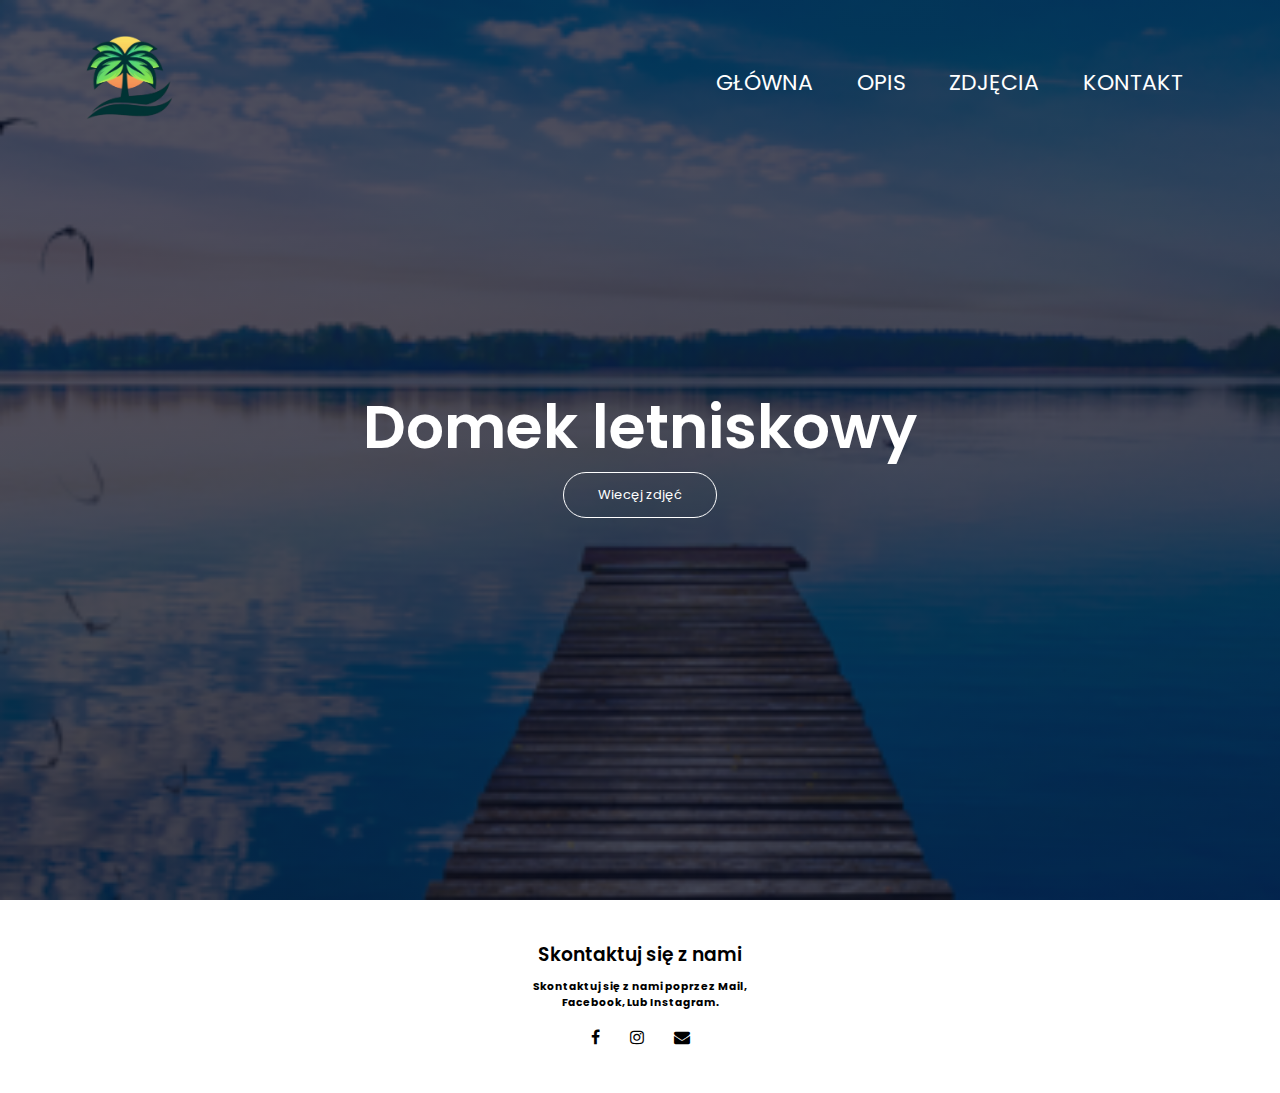
<file: index.html>
<!DOCTYPE html>
<html>
    <head>
        <meta name="viewport" content="with=device-width, initial-scale=1.0">
        <title>Moja strona</title>
        <link rel="stylesheet" href="style.css">
        <link rel="preconnect" href="https://fonts.gstatic.com">
        <link href="https://fonts.googleapis.com/css2?family=Poppins:wght@100;200;300;400;600;700&display=swap"
        rel="stylesheet">
        <link rel="stylesheet" href="https://stackpath.bootstrapcdn.com/font-awesome/4.7.0/css/font-awesome.min.css">
    </head>
    <body>
        <section class="header">
            <nav>
                <a href="index.html"><img src="obrazy/logo.png"></a>
                <div class="nav-links" id="navLinks">
                    <i class="fa fa-times" onclick="hideMenu()"></i>
                    <ul>
                        <li><a href="">GŁÓWNA</a></li>
                        <li><a href="about.html">OPIS</a></li>
                        <li><a href="">ZDJĘCIA</a></li>
                        <li><a href="">KONTAKT</a></li>
                    </ul>

                </div>
                <i class="fa fa-bars" onclick="showMenu()"></i>
            </nav>
            <div class="text-box">
                <h1>Domek letniskowy</h1>
                <a href="" class="hero-btn">Wiecęj zdjęć</a>
            </div>





        </section>
        <section class="footer">
            <h3>Skontaktuj się z nami</h3>
            <h6>Skontaktuj się z nami poprzez Mail, <br>Facebook, Lub Instagram.</h6>
            <div class="icons">
                <a href="https://www.facebook.com/profile.php?id=100072189762278"><i class="fa fa-facebook"></i></a>
                <a href="https://www.instagram.com/domekletniskowygoldap/"><i class="fa fa-instagram"></i></a>
                <a href="https://mail.google.com/mail/u/2/#inbox?compose=GTvVlcSHvZzXqJhbcVzffpslkJgrbNwqcKxlKMzrKvpcNmgnscBNHWDfQZxxVQrHCrmpzXBLRvNWM"><i class="fa fa-envelope"></i></a>
            </div>
        </section>
        
        
        <script>
            var navLinks = document.getElementById("navLinks");
            function showMenu(){
                navLinks.style.right = "0";
            }
            function hideMenu(){
                navLinks.style.right = "-200px";
            }
        </script>

    </body>
</html>
</file>
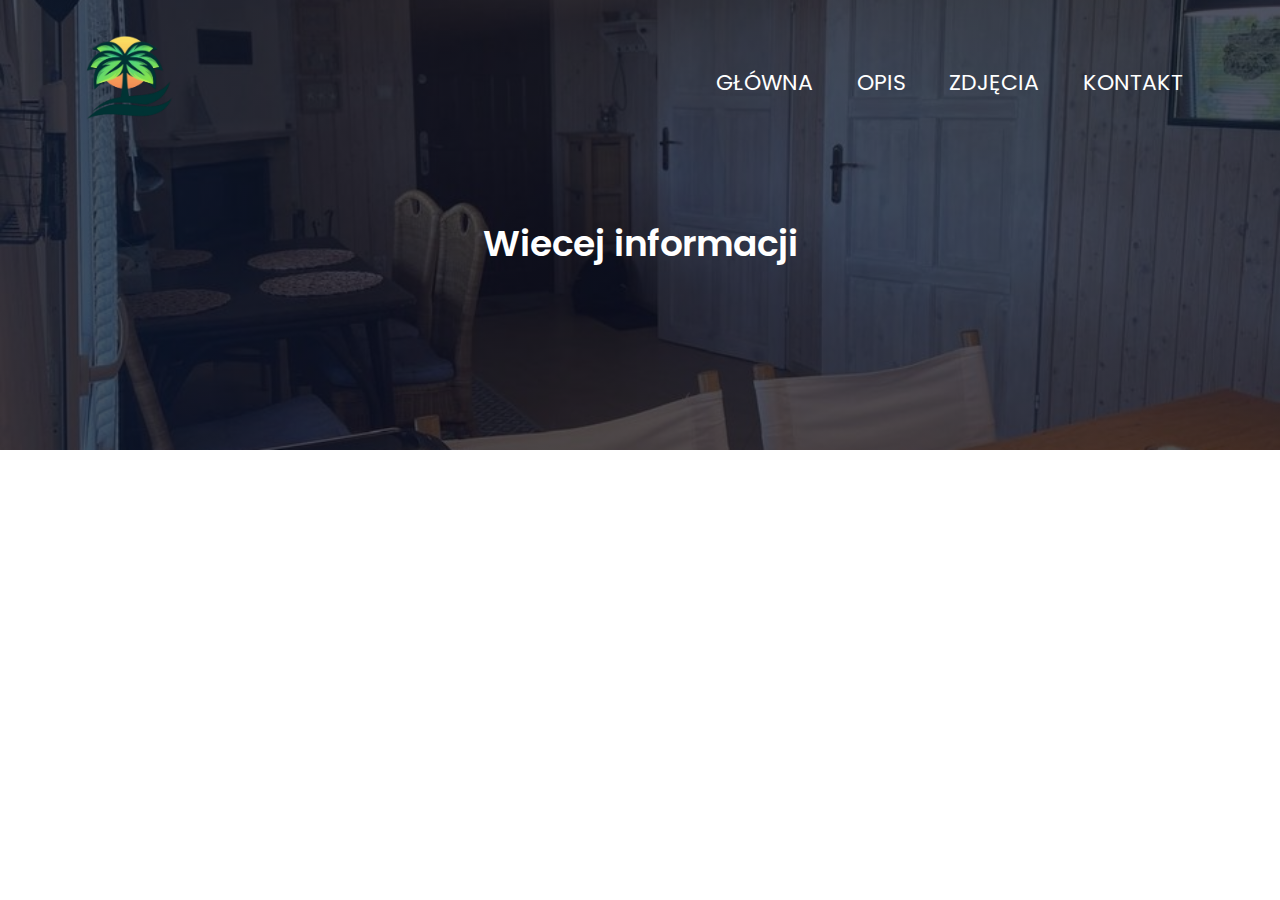
<file: about.html>
<!DOCTYPE html>
<html>
    <head>
        <meta name="viewport" content="with=device-width, initial-scale=1.0">
        <title>Moja strona</title>
        <link rel="stylesheet" href="style.css">
        <link rel="preconnect" href="https://fonts.gstatic.com">
        <link href="https://fonts.googleapis.com/css2?family=Poppins:wght@100;200;300;400;600;700&display=swap"
        rel="stylesheet">
        <link rel="stylesheet" href="https://stackpath.bootstrapcdn.com/font-awesome/4.7.0/css/font-awesome.min.css">
    </head>
    <body>
        <section class="sub-header">
            <nav>
                <a href="index.html"><img src="obrazy/logo.png"></a>
                <div class="nav-links" id="navLinks">
                    <i class="fa fa-times" onclick="hideMenu()"></i>
                    <ul>
                        <li><a href="index.html">GŁÓWNA</a></li>
                        <li><a href="">OPIS</a></li>
                        <li><a href="">ZDJĘCIA</a></li>
                        <li><a href="">KONTAKT</a></li>
                    </ul>

                </div>
                <i class="fa fa-bars" onclick="showMenu()"></i>
            </nav>
            <h1>Wiecej informacji</h1>





        </section>
        <script>
            var navLinks = document.getElementById("navLinks");
            function showMenu(){
                navLinks.style.right = "0";
            }
            function hideMenu(){
                navLinks.style.right = "-200px";
            }
        </script>

    </body>
</html>
</file>
<file: style.css>
*{
    margin: 0;
    padding: 0;
    font-family: 'Poppins', sans-serif;
}
.header{
    min-height: 100vh;
    width: 100%;
    background-image: linear-gradient(rgba(4,9,30,0.7),rgba(4,9,30,0.7)),url(obrazy/banner.png);
    background-position: center;
    background-size: cover;
    position: relative;
}
nav{
    display: flex;
    padding: 2% 6%;
    justify-content: space-between;
    align-items: center;
}
nav img{
    width: 100px;
}
.nav-links{
    flex: 1;
    text-align: right;
}
.nav-links ul li{
    list-style: none;
    display: inline-block;
    padding: 8px 20px;
    position: relative;
}
.nav-links ul li a{
    color: #fff;
    text-decoration: none;
    font-size: 22px;
}
.nav-links ul li::after{
    content: '';
    width: 0%;
    height: 1px;
    background: #fff;
    display: block;
    margin: auto;
    transition: 0.5s;
}
.nav-links ul li:hover::after{
    width: 100%;
}
.text-box{
    width: 100%;
    color: #fff;
    position: absolute;
    top: 50%;
    left: 50%;
    transform: translate(-50%,-50%);
    text-align: center;
}
.text-box h1{
    font-size: 60px;
}
.hero-btn{
    display: inline-block;
    text-decoration: none;
    color: #fff;
    border: 1px solid #fff;
    padding: 12px 34px;
    font-size: 13px;
    background: transparent;
    border-radius: 50px;
    position: relative;
    transition: 0.1s;
}
.hero-btn:hover{
    border: 1px solid #adadad;
    background: #adadad;
}
nav .fa{
    display: none;
}
@media(max-width: 700px){
    .text-box h1{
        font-size: 20px;
    }
    .nav-links ul li{
        display: block;
    }
    .nav-links{
        position: absolute;
        background: #adadad;
        height: 100vh;
        width: 200px;
        top: 0;
        right: -200px;
        text-align: left;
        z-index: 2;
        transition: 0.5s;
    }
    nav .fa{
        display: block;
        color: #fff;
        margin: 10px;
        font-size: 22px;
        cursor: pointer;
    }
    .nav-links ul{
        padding: 30px;
    }
}
.course{
    width: 80%;
    margin: auto;
    text-align: center;
    padding-top: 100px;
}
h1{
    font-size: 36px;
    font-weight: 600;
}
p{
    color: #000;
    font-size: 14px;
    font-weight: 300;
    line-height: 22px;
    padding: 10px;
}
.row{
    margin: 5%;
    display: flex;
    justify-content: space-between;
}
.course-col{
    flex-basis: 31%;
    background: #8c8c8c;
    border-radius: 7px;
    margin-bottom: 5%;
    padding: 20px 12px;
    box-sizing: border-box;
    transition: 0.5s;
}
h3{
    text-align: center;
    font-weight: 600;
    margin: 10px 0;
}
.course-col:hover{
    box-shadow: 0 0 20px 0px rgba(0,0,0,0.2);
}
@media(max-width: 700px){
    .row{
        flex-direction: column;
    }
}
.campus{
    width: 80%;
    margin: auto;
    text-align: center;
    padding-top: 50px;
}
.campus-col{
    flex-basis: 32%;
    border-radius: 10px;
    margin-bottom: 30px;
    position: relative;
    overflow: hidden;
    transition: 0.5s
}
.campus-col:hover{
    box-shadow: 0 0 20px 0px rgba(0,0,0,0.7);
}
.campus-col img{
    width: 100%;
    display: block;
}
.layer{
    background: transparent;
    height: 100%;
    width: 100%;
    position: absolute;
    top: 0;
    left: 0;
    transition: 0.5s;
}
.layer:hover{
    background: rgba(242, 242, 242, 0.45);
}
.layer h3{
    width: 100%;
    font-weight: 500;
    color: #000;
    font-size: 26px;
    bottom: 0;
    left: 50%;
    transform: translateX(-50%);
    position: absolute;
    opacity: 0;
    transition: 0.5s;
}
.layer:hover h3{
    bottom: 49%;
    opacity: 1;
}
.facilities{
    width: 100%;
    margin: auto;
    text-align: center;
    padding-top: 100px;
}
.facilities-col{
    flex-basis: 31%;
    border-radius: 10px;
    margin-bottom: 5%;
    text-align: center;
}
.facilities-col img{
    width: 100%;
    height: 57%;
    top: 0;
    flex-basis: 32%;
    border-radius: 10px;
}
.facilities-col h3{
    margin-top: 16px;
    margin-bottom: 16px;
    text-align: left;
}
.sub-header{
    height: 50vh;
    width: 100%;
    background-image: linear-gradient(rgba(4,9,30,0.7),rgba(4,9,30,0.7)),url(obrazy/pokoje.jpg);
    background-position: center;
    background-size: cover;
    text-align: center;
    color: #fff;
}
.sub-header h1{
    margin-top: 50px;
}
.footer{
    width: 100%;
    text-align: center;
    padding: 30px 0;
}
.footer h4{
    margin-bottom: 25px;
    margin-top: 20px;
    font-weight: 600;
}
.icons .fa{
    color: #000;
    margin: 0 13px;
    cursor: pointer;
    padding: 18px 0;
}
</file>
